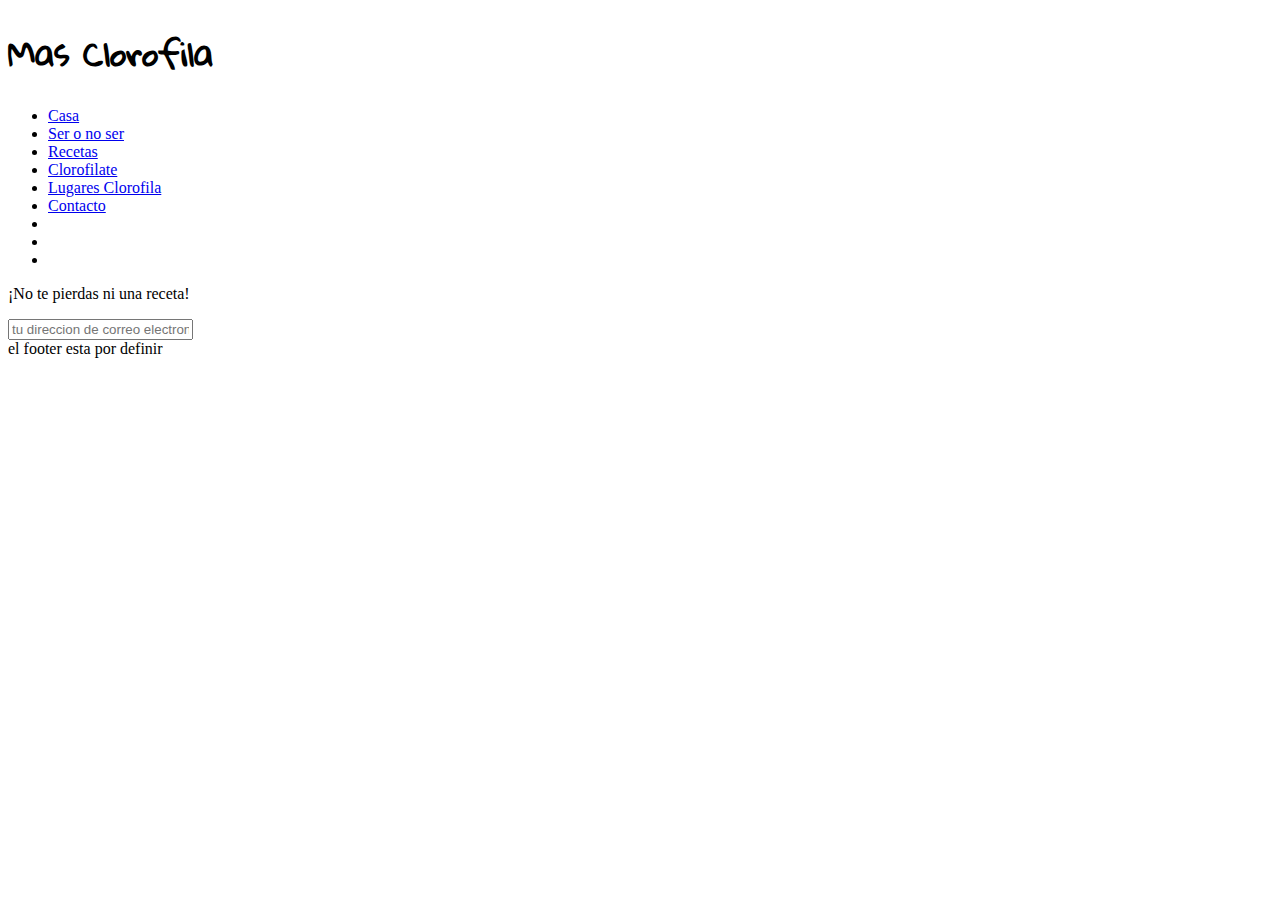
<file: index.html>
<!doctype html>
<html lang="en">

    <head>
    <title>Mas clorofila</title>
    <link rel="stylesheet" type="text/css" href="css/style-clorofila.css">
</head>

<body>
    <header>
        <h1 id="logo">Mas Clorofila</h1>
        <nav>
            <ul>
                <li><a href="index.html">Casa</a></li>
                <li><a href="ser-o-no-ser.html">Ser o no ser</a></li>
                <li> <a href="Recetas.html">Recetas</a></li>
                <li> <a href="Clorofilate.html">Clorofilate</a></li>
                <li><a href="lugares-clorofila.html">Lugares Clorofila</a></li>
                <li><a href="Contacto.html">Contacto</a></li>
                <li>
                    <a href="#" class="fa fa-facebook"></a>
                </li>
                <li>
                    <a href="#" class="fa fa-twitter"></a>
                </li>
                <li>
                    <a href="#" class="fa fa-instagram"></a>
                </li>
            </ul>
        </nav>
    </header>

    <div id="suscribete">
        <p>¡No te pierdas ni una receta!</p>
        <form><input type="email" placeholder="tu direccion de correo electronico"></form>
    </div>
    <footer>el footer esta por definir</footer>
</body>

</html>
</file>
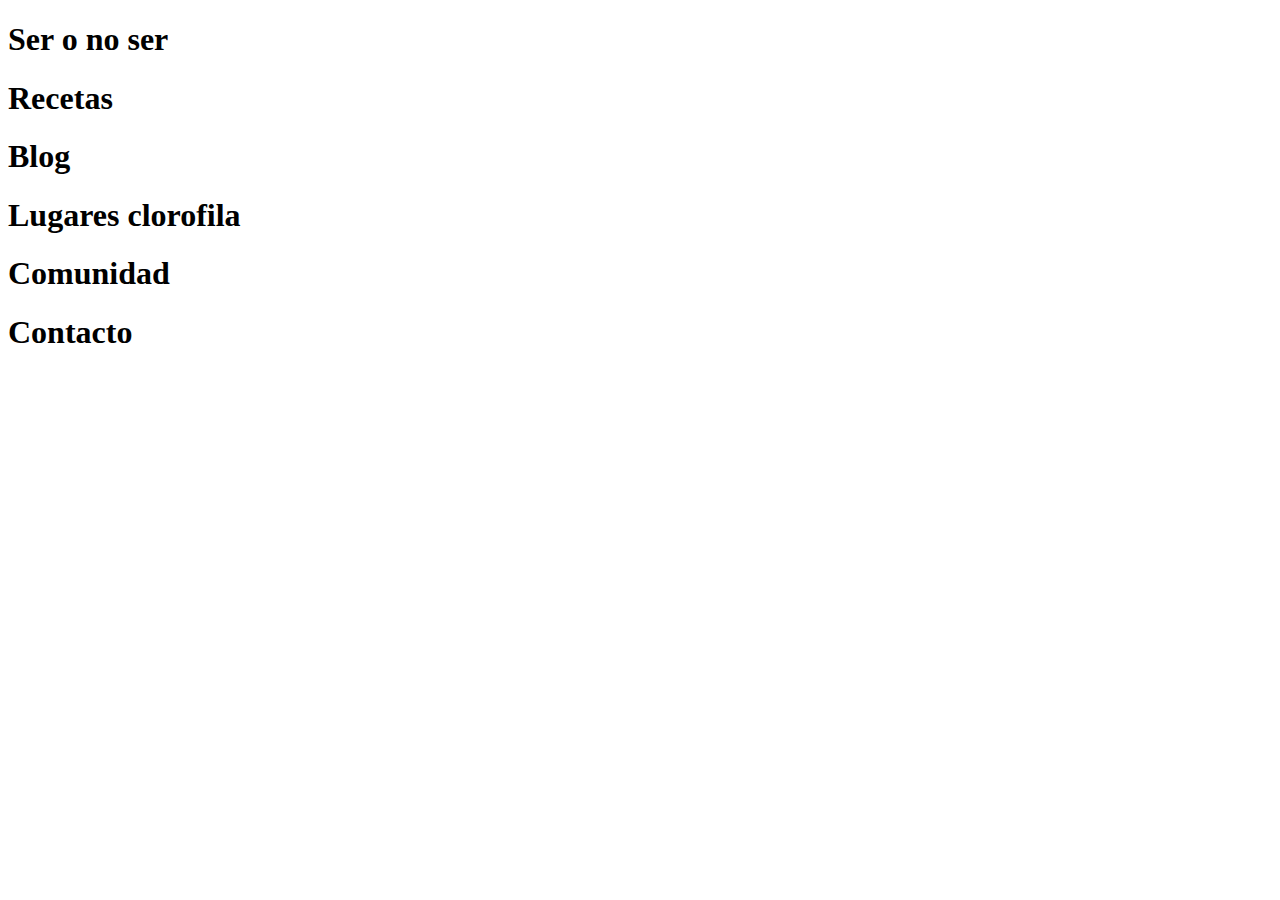
<file: lugares-clorofila.html>
<!DOCTYPE html>
<html>

<head>
    <meta http-equiv="Content-Type" content="text/html; charset=windows-1252">
    <title>Lugares clorofila</title>
</head>

<body>
    <h1>Ser o no ser</h1>
    <h1>Recetas
        <a href="Recetas.html"></a>
    </h1>
    <h1>Blog
        <a href="Blog.html"></a>
    </h1>
    <h1>Lugares clorofila
        <a href="lugares-clorofila.html"></a>
    </h1>
    <h1>Comunidad
        <a href="Comunidad.html"></a>
    </h1>
    <h1>Contacto
        <a href="Contact"></a>
    </h1>
	
    </body>
</html>
</file>
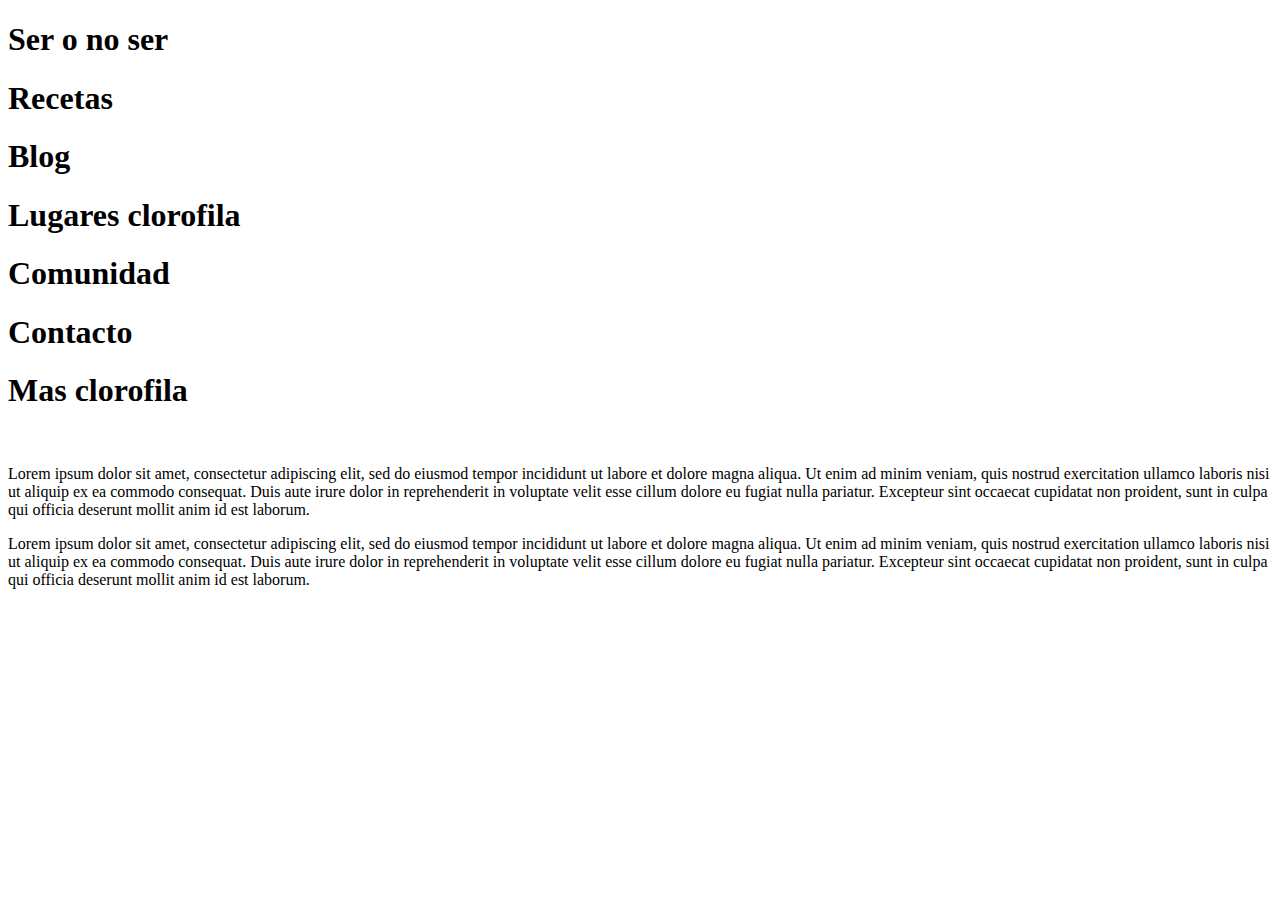
<file: ser-o-no-ser.html>
<!DOCTYPE html>
<html>

<head>
    <meta http-equiv="Content-Type" content="text/html; charset=windows-1252">
    <title>Ser o no ser</title>
</head>

<body>
    <h1>Ser o no ser</h1>
    <h1>Recetas
        <a href="Recetas.html"></a>
    </h1>
    <h1>Blog
        <a href="Blog.html"></a>
    </h1>
    <h1>Lugares clorofila
        <a href="lugares-clorofila.html"></a>
    </h1>
    <h1>Comunidad
        <a href="Comunidad.html"></a>
    </h1>
    <h1>Contacto
        <a href="Contacto.html"></a>
    </h1>
    <h1>Mas clorofila</h1>
    <img>
<p>Lorem ipsum dolor sit amet, consectetur adipiscing elit, sed do eiusmod tempor incididunt ut labore et dolore magna aliqua. Ut enim ad minim veniam, quis nostrud exercitation ullamco laboris nisi ut aliquip ex ea commodo consequat. Duis aute irure dolor in reprehenderit in voluptate velit esse cillum dolore eu fugiat nulla pariatur. Excepteur sint occaecat cupidatat non proident, sunt in culpa qui officia deserunt mollit anim id est laborum.</p>
<p>Lorem ipsum dolor sit amet, consectetur adipiscing elit, sed do eiusmod tempor incididunt ut labore et dolore magna aliqua. Ut enim ad minim veniam, quis nostrud exercitation ullamco laboris nisi ut aliquip ex ea commodo consequat. Duis aute irure dolor in reprehenderit in voluptate velit esse cillum dolore eu fugiat nulla pariatur. Excepteur sint occaecat cupidatat non proident, sunt in culpa qui officia deserunt mollit anim id est laborum.</p>
</body>
</html>
</file>
<file: css/style-clorofila.css>
@font-face {
    font-family: 'bodytype';
    src: url('../fonts/Josefin_Sans/JosefinSans-Regular.ttf') format('truetype');
    src: url('../fonts/Josefin_Sans/JosefinSans-Regular?#iefix') font-weight: normal;
    font-style: normal;
}

@font-face {
    font-family: 'title';
    src: url('../fonts/Gloria_Hallelujah/GloriaHallelujah.ttf');
    font-weight: normal;
    font-style: normal;
}

h1,
h2,
h3 {
    font-family: 'title';
}



[12:50] index.html add this under title:
</file>
